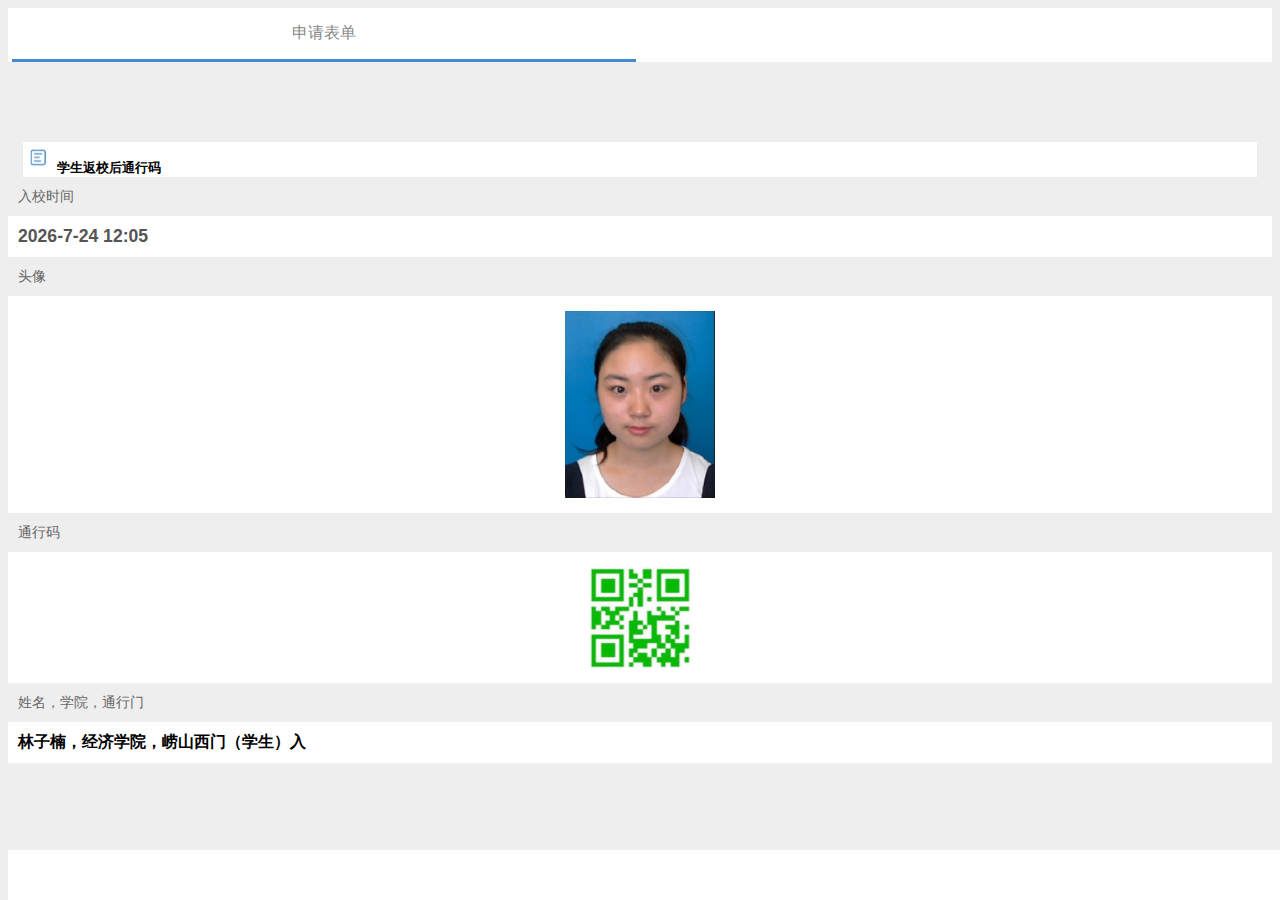
<file: lzncheckin.html>
<!doctype html>
<html lang="en">
  <head>
    <!-- Required meta tags -->
    <meta charset="utf-8">
    <meta name="viewport" content="width=device-width, initial-scale=1, shrink-to-fit=no">

    <!-- Bootstrap CSS -->
    <link rel="stylesheet" href="https://cdn.jsdelivr.net/npm/bootstrap@4.5.3/dist/css/bootstrap.min.css" integrity="sha384-TX8t27EcRE3e/ihU7zmQxVncDAy5uIKz4rEkgIXeMed4M0jlfIDPvg6uqKI2xXr2" crossorigin="anonymous">
    <link rel="stylesheet" type="text/css" href="css/style.css">
    <link href="https://fonts.googleapis.com/css2?family=Noto+Sans+SC:wght@100;300;400;700&display=swap" rel="stylesheet">

    <title>学生返校后日常通行码</title>

  </head>
  <body onload="loadTime()">
    <header>
    	<nav class="nav fixed-top">
			  <div id="onlyItem">
			    <div class="nav-link" href="#" id="navText">申请表单</div>
			    <div id="blueLine"></div>
			  </div>			  
			</nav>
    </header>

    <div id="main-content">

    	<div id="headline">
    		<img id="logo" src="img/logo.jpg">
				<span id="headlineText">学生返校后通行码</span>
    	</div>

    	<div id="timePart" class="part">
    		<div class="partTitle">入校时间</div>
    		<div id="time" class="partContent"></div>
    	</div>

    	<div id="photoPart" class="part">
    		<div class="partTitle">头像</div>
    		<div id="photo" class="partContent">
  				<img id="photoImg" src="img/anping.jpg">
    		</div>
    	</div>

    	<div id="QRcodePart" class="part">
    		<div class="partTitle">通行码</div>
    		<div id="QRcode" class="partContent">
    			<img src="img/QRcode.png" id="QRcodeImg">
    		</div>
    	</div>

    	<div id="detailPart" class="part">
    		<div class="partTitle">姓名，学院，通行门</div>
    		<div id="detail" class="partContent">
    			林子楠，经济学院，崂山西门（学生）入
    		</div>
    	</div>

    </div>

    <div id="footer">
    	
    </div>

    <script src="https://code.jquery.com/jquery-3.5.1.slim.min.js" integrity="sha384-DfXdz2htPH0lsSSs5nCTpuj/zy4C+OGpamoFVy38MVBnE+IbbVYUew+OrCXaRkfj" crossorigin="anonymous"></script>
    <script src="https://cdn.jsdelivr.net/npm/bootstrap@4.5.3/dist/js/bootstrap.bundle.min.js" integrity="sha384-ho+j7jyWK8fNQe+A12Hb8AhRq26LrZ/JpcUGGOn+Y7RsweNrtN/tE3MoK7ZeZDyx" crossorigin="anonymous"></script>
    <script src="js/scripts.js"></script>
  </body>
</html>
</file>
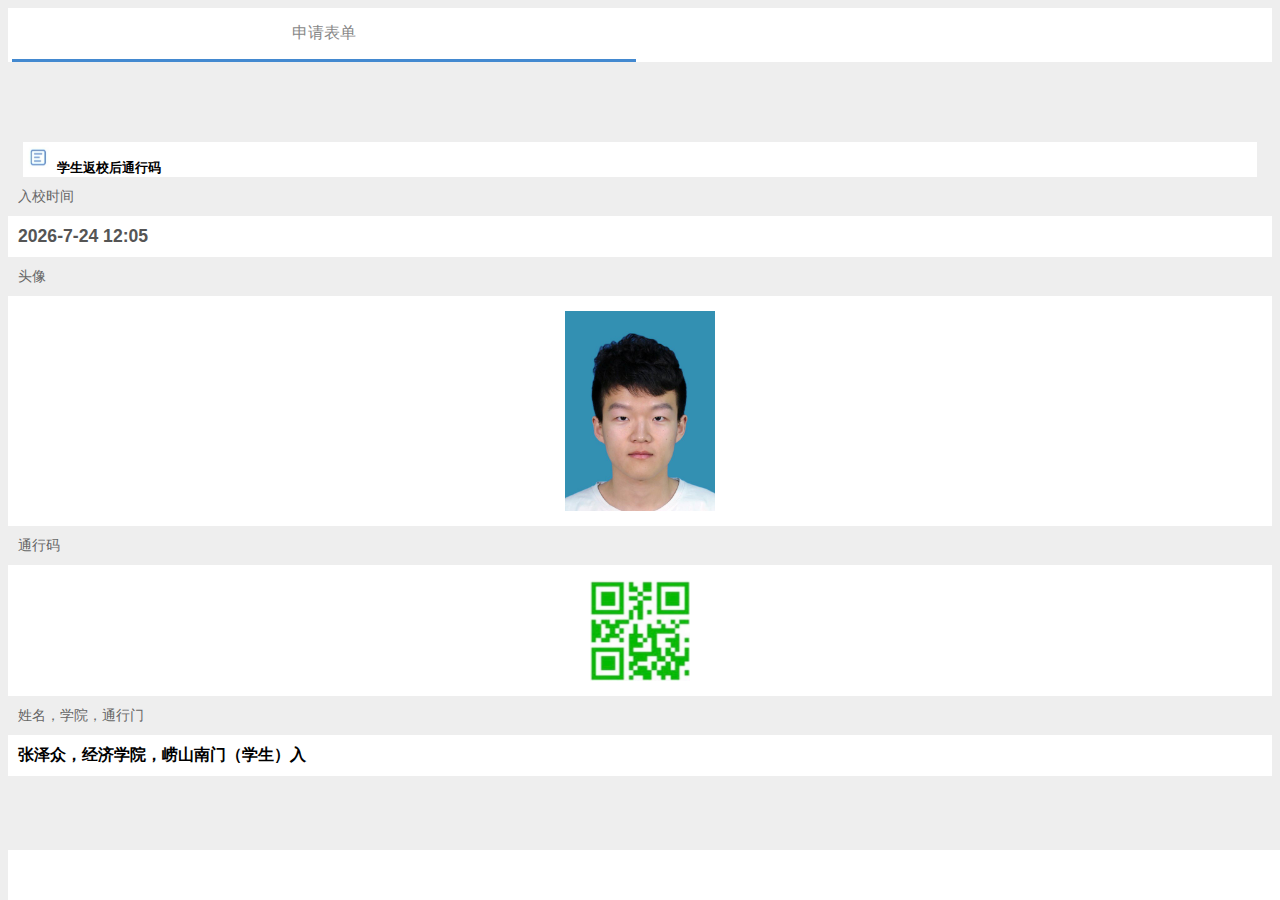
<file: zzzcheckin.html>
<!doctype html>
<html lang="en">
  <head>
    <!-- Required meta tags -->
    <meta charset="utf-8">
    <meta name="viewport" content="width=device-width, initial-scale=1, shrink-to-fit=no">

    <!-- Bootstrap CSS -->
    <link rel="stylesheet" href="https://cdn.jsdelivr.net/npm/bootstrap@4.5.3/dist/css/bootstrap.min.css" integrity="sha384-TX8t27EcRE3e/ihU7zmQxVncDAy5uIKz4rEkgIXeMed4M0jlfIDPvg6uqKI2xXr2" crossorigin="anonymous">
    <link rel="stylesheet" type="text/css" href="css/style.css">
    <link href="https://fonts.googleapis.com/css2?family=Noto+Sans+SC:wght@100;300;400;700&display=swap" rel="stylesheet">

    <title>学生返校后日常通行码</title>

  </head>
  <body onload="loadTime()">
    <header>
    	<nav class="nav fixed-top">
			  <div id="onlyItem">
			    <div class="nav-link" href="#" id="navText">申请表单</div>
			    <div id="blueLine"></div>
			  </div>			  
			</nav>
    </header>

    <div id="main-content">

    	<div id="headline">
    		<img id="logo" src="img/logo.jpg">
				<span id="headlineText">学生返校后通行码</span>
    	</div>

    	<div id="timePart" class="part">
    		<div class="partTitle">入校时间</div>
    		<div id="time" class="partContent"></div>
    	</div>

    	<div id="photoPart" class="part">
    		<div class="partTitle">头像</div>
    		<div id="photo" class="partContent">
  				<img id="photoImg" src="img/personal_photo.jpg">
    		</div>
    	</div>

    	<div id="QRcodePart" class="part">
    		<div class="partTitle">通行码</div>
    		<div id="QRcode" class="partContent">
    			<img src="img/QRcode.png" id="QRcodeImg">
    		</div>
    	</div>

    	<div id="detailPart" class="part">
    		<div class="partTitle">姓名，学院，通行门</div>
    		<div id="detail" class="partContent">
    			张泽众，经济学院，崂山南门（学生）入
    		</div>
    	</div>

    </div>

    <div id="footer">
    	
    </div>

    <script src="https://code.jquery.com/jquery-3.5.1.slim.min.js" integrity="sha384-DfXdz2htPH0lsSSs5nCTpuj/zy4C+OGpamoFVy38MVBnE+IbbVYUew+OrCXaRkfj" crossorigin="anonymous"></script>
    <script src="https://cdn.jsdelivr.net/npm/bootstrap@4.5.3/dist/js/bootstrap.bundle.min.js" integrity="sha384-ho+j7jyWK8fNQe+A12Hb8AhRq26LrZ/JpcUGGOn+Y7RsweNrtN/tE3MoK7ZeZDyx" crossorigin="anonymous"></script>
    <script src="js/scripts.js"></script>
  </body>
</html>
</file>
<file: css/style.css>
* {
	font-family:"Bedrock", "Microsoft YaHei", sans-serif;
	background-color: #EEEEEE;
}

/* header */

.nav, .nav * {
	background-color: white;	
}

#onlyItem {
	width: 50%;
}

#navText {
	padding: 15px;
	color: #888888;
	text-align: center;
}

#blueLine {
	height: 3px;
	margin: 0 4px 0 4px;
	background-color: #4389D0;
}

/* main content */

#main-content {
	margin-top: 80px;
}

.partContent {
	background-color: white;
}

#headline {
	background-color: white;
	font-weight: 700;
	margin: 15px 15px 0 15px;
}

#logo {
	width: 30px;
}

#headlineText {
	background-color: white;
	font-size: 0.8em;
}

.part .partTitle {
	color: #666666;
	font-weight: 500;
	font-size: 0.9em;
	padding: 10px;

}

#time {
	font-weight: 600;
	padding: 10px;
	color: #555555;
	font-size: 1.1em;
}

#photoImg {
	width: 150px;
	background-color: white;
	display: block;
	margin: auto;
	padding: 15px 0 15px;
}

#QRcodeImg {
	width: 100px;
	background-color: white;
	display: block;
	margin: auto;
	padding: 15px 0 15px;
}

#detail {
	font-weight: bold;
	padding: 10px;
	margin-bottom: 60px;
}

/* footer */

#footer {
	background-color: white;
	width: 100%;
	height: 50px;
	position: fixed;
	bottom: 0;
}
</file>
